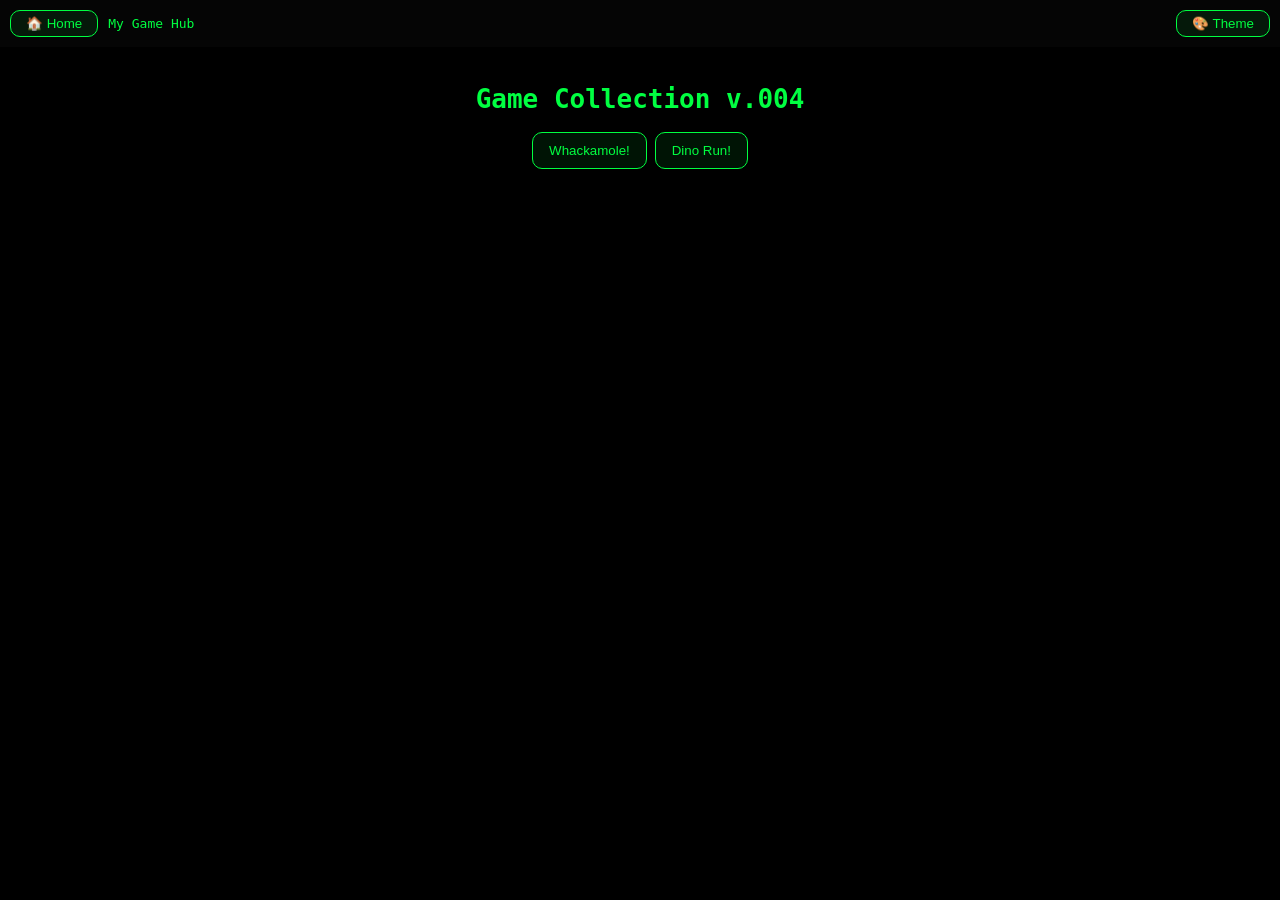
<file: index.html>
<body>
    <link rel="stylesheet" href="theme.css">

    <!-- 1. Navigation Bar (Stays at the top) -->
    <nav style="background: var(--surface, #111); display: flex; gap: 10px; align-items: center;">
        <button class="my-button" style="padding: 5px 15px;" onclick="goHome()">🏠 Home</button>
        <span style="color: var(--text, #fff); align-self: center;">My Game Hub</span>
        <button class="my-button" style="margin-left: auto; padding: 5px 15px;" onclick="cycleTheme()">🎨 Theme</button>
    </nav>

    <!-- 2. Main Content Area -->
    <div id="main-content" style="padding: 20px; text-align: center;">
        <h1>Game Collection v.004</h1>
        
        <!-- Add all your mini-game buttons here -->
        <button class="my-button" onclick="loadGame('whackamole/whackamole.html')">Whackamole!</button>
        <button class="my-button" onclick="loadGame('dinorun/dinorun.html')">Dino Run!</button>
    </div>

    <!-- 3. The "Frame" where games will actually play -->
    <iframe id="game-frame" src="" style="display:none; width: 100%; height: 80vh; border: none;"></iframe>

    <script>
        const content = document.getElementById('main-content');
        const frame = document.getElementById('game-frame');

        function loadGame(url) {
            content.style.display = 'none'; // Hide the menu
            frame.style.display = 'block';  // Show the iframe
            frame.src = url;                // Load the game
        }

        function goHome() {
            frame.style.display = 'none';   // Hide the game
            content.style.display = 'block';// Show the menu
            frame.src = "";                 // Stop the game from running in background
        }

        function cycleTheme() {
            if (window.gameTheme && typeof gameTheme.nextTheme === 'function') {
                gameTheme.nextTheme();
            } else if (window.gameTheme && typeof gameTheme.randomTheme === 'function') {
                gameTheme.randomTheme();
            }
        }
    </script>
    <script src="theme.js" defer></script>
</body>
</file>
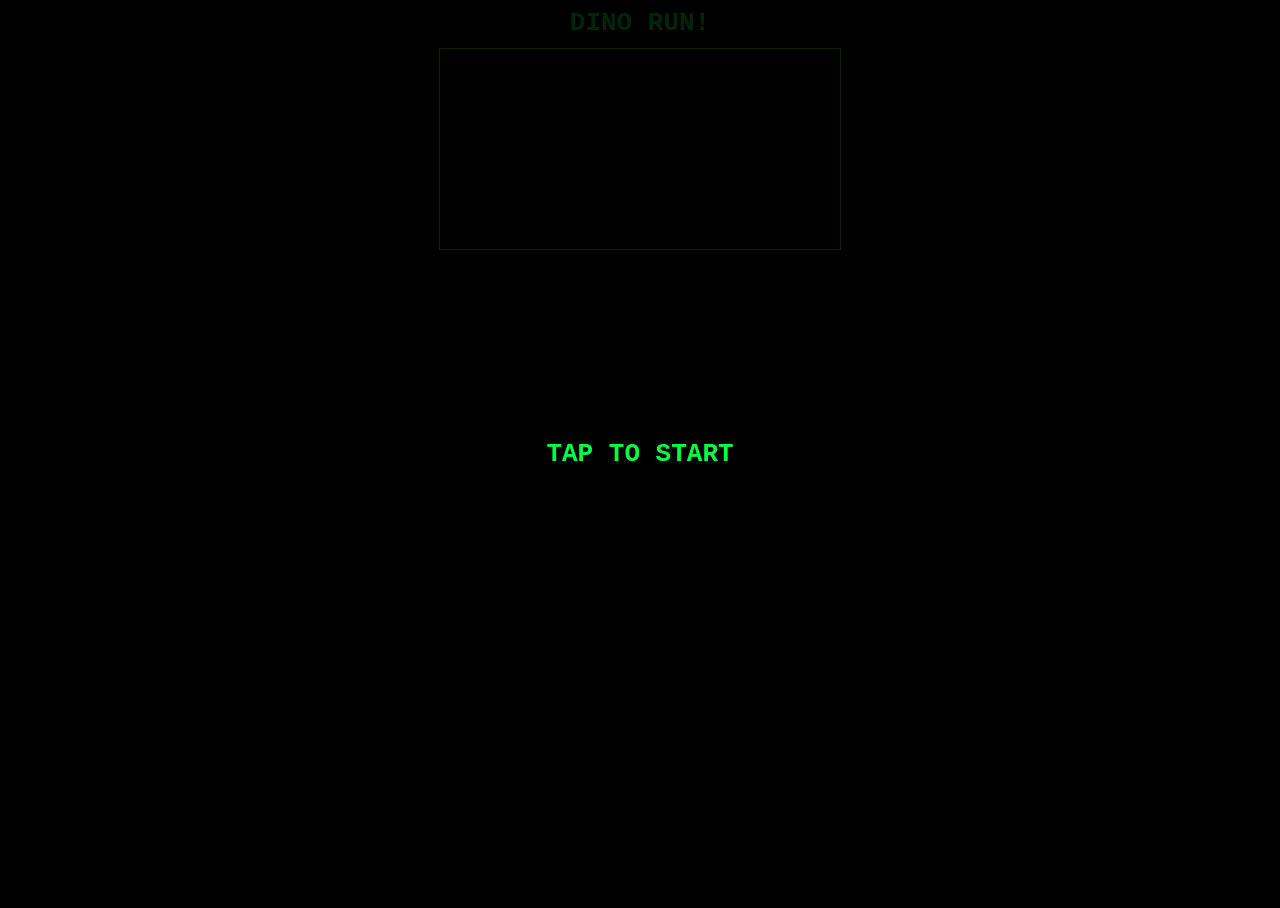
<file: dinorun/dinorun.html>
<!DOCTYPE html>
<html>
<head>
    <meta name="viewport" content="width=device-width, initial-scale=1.0, maximum-scale=1.0, user-scalable=no">
    <link rel="stylesheet" href="../theme.css">
    <link rel="stylesheet" href="style.css">
    <script src="../theme.js" defer></script>
</head>
<body>
    <div id="overlay"><h1>TAP TO START</h1></div>
    <h1>DINO RUN!</h1>
    <canvas id="game" width="300" height="150"></canvas>

    <script>
        const canvas = document.getElementById('game'), ctx = canvas.getContext('2d'), overlay = document.getElementById('overlay');
        let dinoY = 120, v = 0, g = 0.6, j = false, obsX = 300, s = 0, over = false, active = false;
        
        function themeColor(name, fallback) {
            return getComputedStyle(document.documentElement).getPropertyValue(name).trim() || fallback;
        }

        // Removed %%HIGHSCORE%% and replaced with local storage
        let topS = localStorage.getItem('dinoHighScore') || 0; 
        let recordBroken = false;

        // Combined touch and click for easier desktop testing
        const handleInput = () => {
            if (!active) { active = true; overlay.style.display = 'none'; update(); }
            if (!j && !over) { v = -9; j = true; } 
            if (over) location.reload();
        };

        overlay.addEventListener('touchstart', (e) => {
            e.preventDefault();
            handleInput();
        }, { passive: false });
        overlay.addEventListener('mousedown', handleInput);
        canvas.addEventListener('touchstart', (e) => {
            e.preventDefault();
            handleInput();
        }, { passive: false });
        canvas.addEventListener('mousedown', handleInput);

        function update() {
            if (!active || over) return;

            ctx.clearRect(0, 0, 300, 150);

            const floorColor = themeColor('--border', '#00FF41');
            const dinoColor = themeColor('--text', '#00FF41');
            const obstacleColor = themeColor('--accent', '#FF0055');
            const scoreColor = themeColor('--text', '#00FF41');

            // Floor
            ctx.strokeStyle = floorColor;
            ctx.strokeRect(0, 140, 300, 1);

            // Dino
            ctx.fillStyle = dinoColor;
            ctx.fillRect(30, dinoY, 20, 20);

            // Physics
            v += g;
            dinoY += v;
            if (dinoY > 120) { dinoY = 120; j = false; }

            // Obstacle
            ctx.fillStyle = obstacleColor;
            ctx.fillRect(obsX, 125, 15, 15);

            // Movement
            let currentSpeed = Math.min(9.0, 5 + (s * 0.08));
            obsX -= currentSpeed;

            if (obsX < -20) {
                let minGap = Math.max(180, 350 - (s * 3));
                let randomExtra = 50 + Math.random() * 250;
                obsX = minGap + randomExtra;
                s++;
            }

            // High Score Logic
            if (s > topS) {
                topS = s;
                recordBroken = true;
                localStorage.setItem('dinoHighScore', topS); // Save to browser
            }

            // Collision
            if (obsX < 50 && obsX > 15 && dinoY > 105) {
                over = true;
                ctx.fillStyle = scoreColor;
                ctx.font = "20px monospace";
                ctx.fillText(recordBroken ? "NEW HIGH SCORE!" : "GAME OVER", 60, 75);
            }

            ctx.fillStyle = scoreColor;
            ctx.font = "14px monospace";
            ctx.fillText("SCORE: " + s + " | TOP: " + topS, 10, 20);

            requestAnimationFrame(update);
        }
    </script>
</body>
</html>
</file>
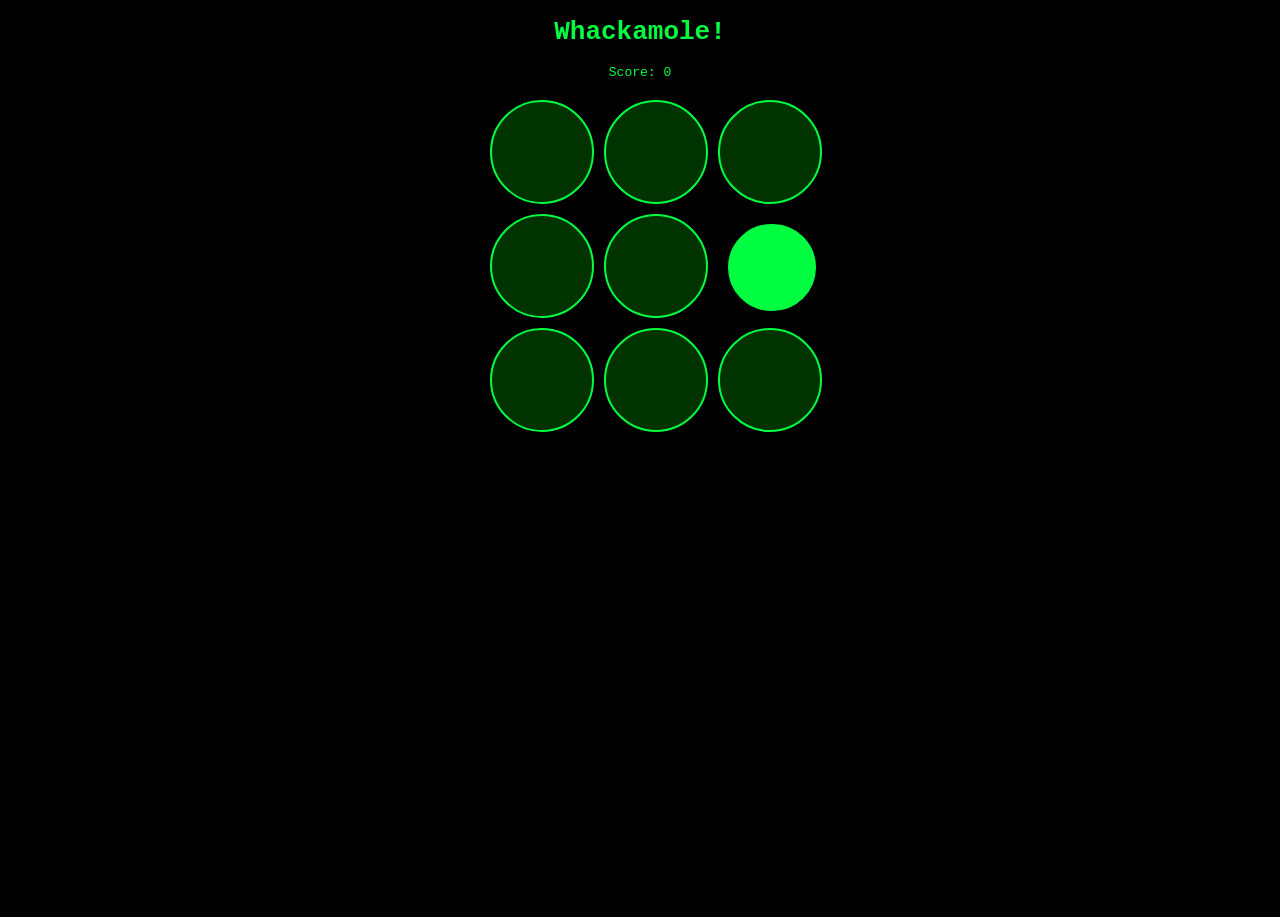
<file: whackamole/whackamole.html>
<!DOCTYPE html>
<html lang="en">
<head>
    <meta charset="UTF-8">
    <meta name="viewport" content="width=device-width, initial-scale=1.0, maximum-scale=1.0, user-scalable=no">
    <title>Whackamole!</title>
    <link rel="stylesheet" href="../theme.css">
    <link rel="stylesheet" href="style.css">
    <script src="../theme.js" defer></script>
</head>
<body>
    <h1>Whackamole!</h1>
    <p>Score: <span id="score">0</span></p>
    <div class="game-grid">
        <div class="hole"></div>
        <div class="hole"></div>
        <div class="hole"></div>
        <div class="hole"></div>
        <div class="hole"></div>
        <div class="hole"></div>
        <div class="hole"></div>
        <div class="hole"></div>
        <div class="hole"></div>
    </div>
    <script src="whackamole.js"></script>
</body>
</html>
</file>
<file: theme.css>
:root {
    --bg: #000000;
    --surface: #050505;
    --text: #00FF41;
    --accent: #00FF41;
    --accent-soft: rgba(0, 255, 65, 0.15);
    --border: #00FF41;
    --secondary: #003300;
    --hole-bg: #003300;
    --mole-bg: #00FF41;
    --canvas-bg: #050505;
    --button-bg: rgba(0, 255, 65, 0.08);
    --button-hover: rgba(0, 255, 65, 0.18);
    --button-radius: 10px;
    --shadow: 0 0 20px rgba(0, 255, 65, 0.15);
}

body {
    background: var(--bg);
    color: var(--text);
    font-family: monospace;
    margin: 0;
    min-height: 100vh;
}

button,
.my-button {
    color: var(--text);
    background: var(--button-bg);
    border: 1px solid var(--border);
    border-radius: var(--button-radius);
    padding: 10px 16px;
    cursor: pointer;
    transition: background 0.2s ease, box-shadow 0.2s ease;
}

button:hover,
.my-button:hover {
    background: var(--button-hover);
    box-shadow: var(--shadow);
}

h1,
p,
span {
    color: var(--text);
}

nav {
    background: var(--surface);
    padding: 10px;
}

nav span,
nav button {
    color: var(--text);
}

#main-content {
    padding: 20px;
    text-align: center;
}

::selection {
    background: rgba(0, 255, 65, 0.25);
}
</file>
<file: dinorun/style.css>
body {
    text-align: center;
    margin: 0;
    overflow: hidden;
    touch-action: none;
    background: var(--bg);
    color: var(--text);
}

canvas {
    border: 1px solid var(--border);
    width: 95%;
    max-width: 400px;
    background: var(--canvas-bg);
    margin-top: 10px;
}

#overlay {
    position: absolute;
    top: 0;
    left: 0;
    width: 100%;
    height: 100%;
    background: rgba(0, 0, 0, 0.85);
    display: flex;
    align-items: center;
    justify-content: center;
    z-index: 10;
}

h1 {
    margin: 0.5rem 0 0;
}
</file>
<file: whackamole/style.css>
body {
    text-align: center;
    font-family: monospace;
    background: var(--bg);
    color: var(--text);
    touch-action: none;
    margin: 0;
    min-height: 100vh;
}
.game-grid {
    display: grid;
    grid-template-columns: repeat(3, 1fr);
    gap: 10px;
    max-width: 300px;
    margin: 20px auto;
}
.hole {
    width: 100px;
    height: 100px;
    background: var(--hole-bg);
    border: 2px solid var(--border);
    border-radius: 50%;
    position: relative;
}
.mole {
    background: var(--mole-bg);
    width: 80%;
    height: 80%;
    border-radius: 50%;
    margin: 10%;
}
</file>
